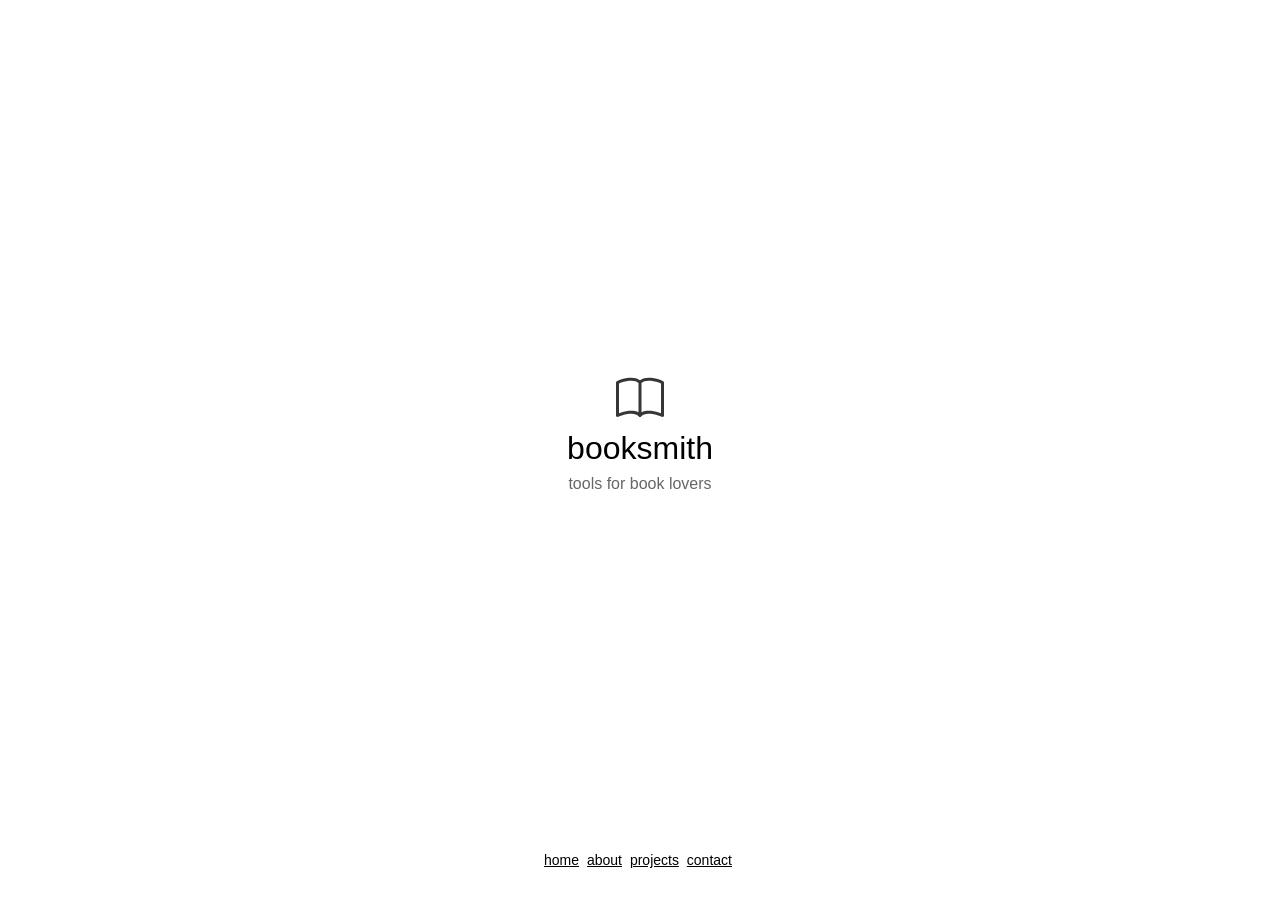
<file: index.html>
<!DOCTYPE html>
<html lang="en">
<head>
    <meta charset="UTF-8">
    <meta name="viewport" content="width=device-width, initial-scale=1.0">
    <title>booksmith | tools for book lovers</title>
    <link rel="stylesheet" href="css/main.css">
</head>
<body>
    <main>
        <svg xmlns="http://www.w3.org/2000/svg" fill="currentColor" class="bi bi-book logo" viewBox="0 0 16 16">
            <path d="M1 2.828c.885-.37 2.154-.769 3.388-.893 1.33-.134 2.458.063 3.112.752v9.746c-.935-.53-2.12-.603-3.213-.493-1.18.12-2.37.461-3.287.811zm7.5-.141c.654-.689 1.782-.886 3.112-.752 1.234.124 2.503.523 3.388.893v9.923c-.918-.35-2.107-.692-3.287-.81-1.094-.111-2.278-.039-3.213.492zM8 1.783C7.015.936 5.587.81 4.287.94c-1.514.153-3.042.672-3.994 1.105A.5.5 0 0 0 0 2.5v11a.5.5 0 0 0 .707.455c.882-.4 2.303-.881 3.68-1.02 1.409-.142 2.59.087 3.223.877a.5.5 0 0 0 .78 0c.633-.79 1.814-1.019 3.222-.877 1.378.139 2.8.62 3.681 1.02A.5.5 0 0 0 16 13.5v-11a.5.5 0 0 0-.293-.455c-.952-.433-2.48-.952-3.994-1.105C10.413.809 8.985.936 8 1.783"/>
        </svg>
        <h1>booksmith</h1>
        <p class="tagline">tools for book lovers</p>
    </main>
    <footer>
        <a href="/">home</a>
        <a href="about.html">about</a>
        <a href="https://github.com/booksmith-io">projects</a>
        <a href="mailto:blaine@renderorange.com">contact</a>
    </footer>
    <script async src="https://beep.adventurehound.io/track.js"></script>
</body>
</html>
</file>
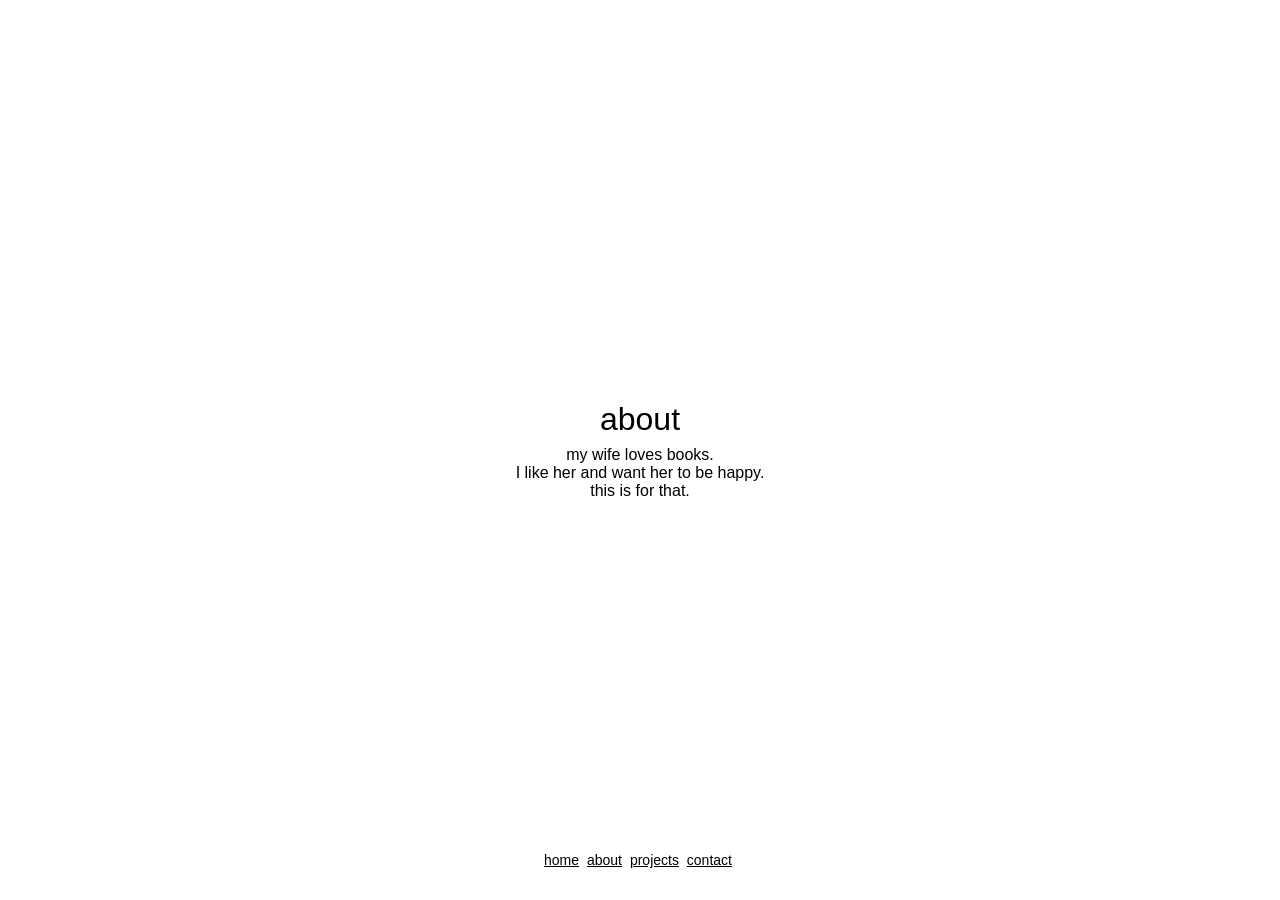
<file: about.html>
<!DOCTYPE html>
<html lang="en">
<head>
    <meta charset="UTF-8">
    <meta name="viewport" content="width=device-width, initial-scale=1.0">
    <title>booksmith | tools for book lovers | about</title>
    <link rel="stylesheet" href="css/main.css">
</head>
<body>
    <main>
        <h1>about</h1>
        <p>my wife loves books.</p>
        <p>I like her and want her to be happy.</p>
        <p>this is for that.</p>
    </main>
    <footer>
        <a href="/">home</a>
        <a href="about.html">about</a>
        <a href="https://github.com/booksmith-io">projects</a>
        <a href="mailto:blaine@renderorange.com">contact</a>
    </footer>
    <script async src="https://beep.adventurehound.io/track.js"></script>
</body>
</html>
</file>
<file: css/main.css>
* {
    margin: 0;
    padding: 0;
    box-sizing: border-box;
}

body {
    font-family: -apple-system, BlinkMacSystemFont, "Segoe UI", Roboto, Helvetica, Arial, sans-serif;
    background: #fff;
    color: #000;
    min-height: 100vh;
    display: flex;
    flex-direction: column;
    align-items: center;
    justify-content: center;
    padding: 2rem;
}

main {
    text-align: center;
}

.logo {
    width: 3rem;
    height: 3rem;
    color: #363636;
    margin-bottom: 0.2rem;
}

h1 {
    font-size: 2rem;
    font-weight: 400;
    margin-bottom: 0.5rem;
}

.tagline {
    font-size: 1rem;
    font-weight: 300;
    color: #666;
    margin-bottom: 2rem;
}

footer {
    position: fixed;
    bottom: 2rem;
    font-size: 0.875rem;
}

footer a {
    color: #000;
    text-decoration: underline;
    padding-right: 0.25rem;
}

footer a:hover {
    color: #666;
}
</file>
